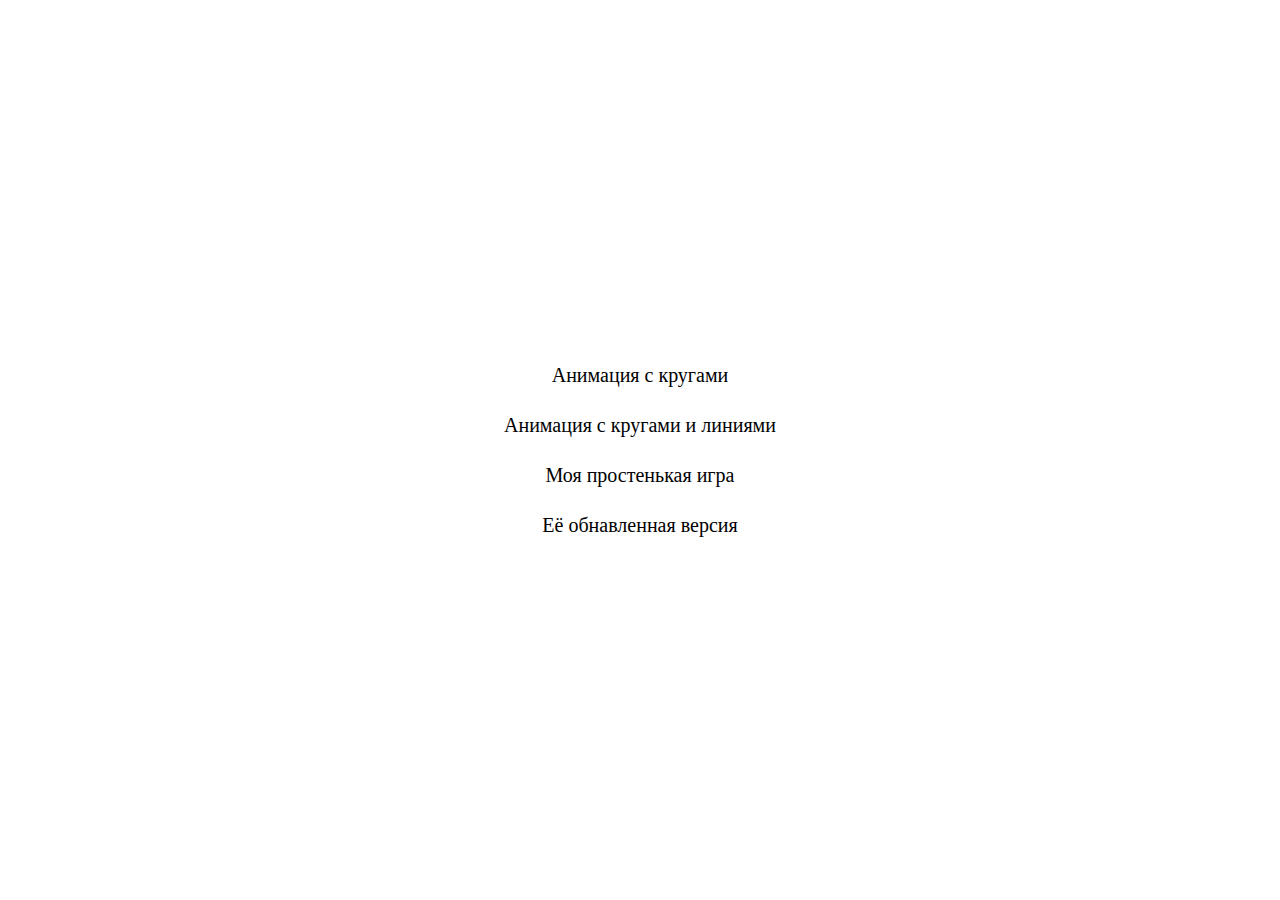
<file: index.html>
<!DOCTYPE html>
<html lang="en">
<head>
  <meta charset="UTF-8">
  <meta name="viewport" content="width=device-width, initial-scale=1.0">
  <title>Document</title>
  <link rel="stylesheet" href="reset.css">
  <link rel="stylesheet" href="style.css">
</head>
<body>
  <a href="circle/index.html">Анимация с кругами</a>
  <a href="circle-line/index.html">Анимация с кругами и линиями</a>
  <a href="Neon__Dash--br/index.html">Моя простенькая игра</a>
  <a href="Neon Dash - code/index.html">Её обнавленная версия</a>
</body>
</html>
</file>
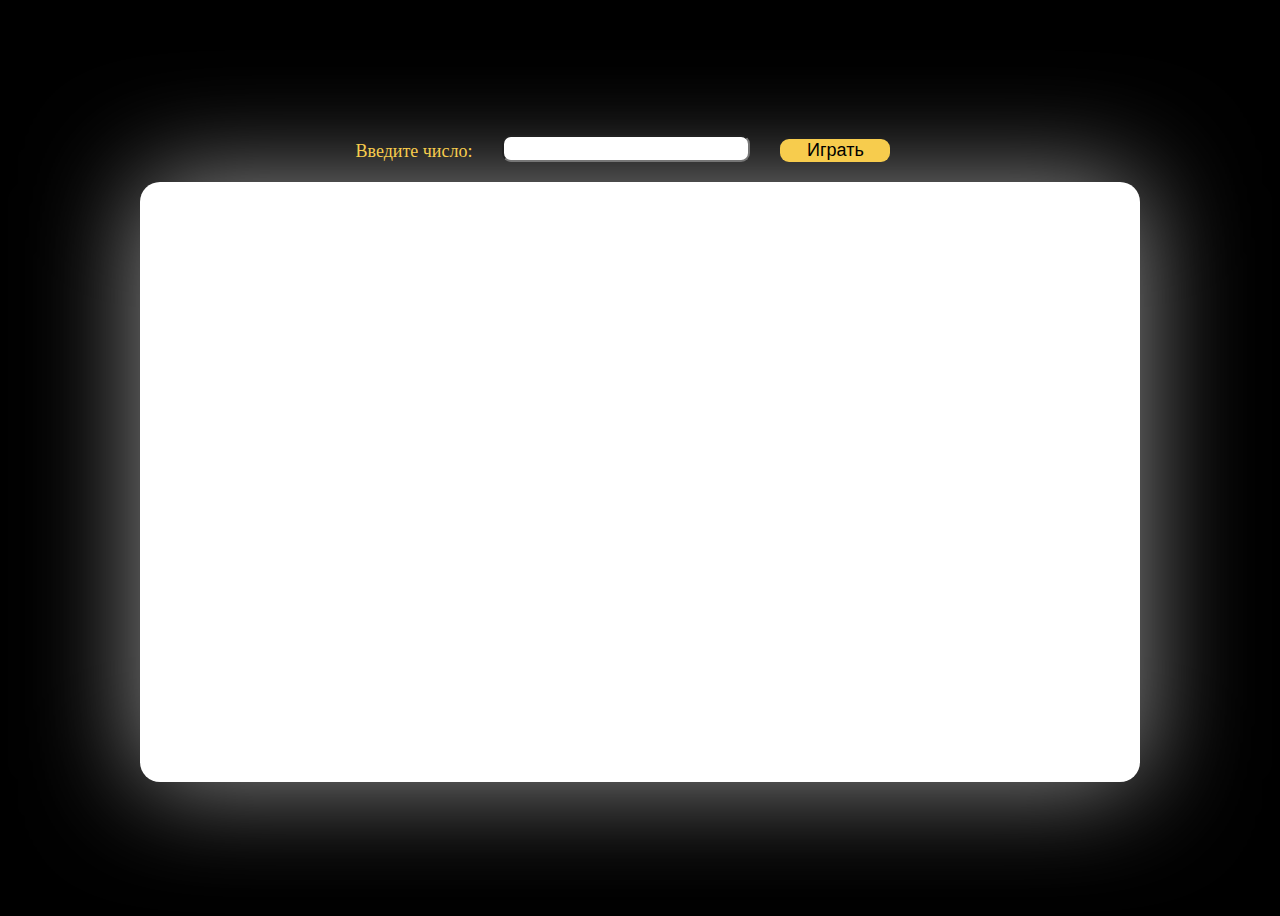
<file: Neon Dash - code/index.html>
<!DOCTYPE html>
<html lang="en">
<head>
  <meta charset="UTF-8">
  <meta name="viewport" content="width=device-width, initial-scale=1.0">
  <title>Canvas</title>
  <link rel="stylesheet" href="css/style.css">
</head>
<body>

  <div class="game">
    <form class="form" id="myForm">
        <label class="label" for="numberInput">Введите число:</label>
        <input class="input" type="number" id="numberInput" required/>
        <button class="play" type="submit">Играть</button>
    </form>
    <canvas id="canvas" width="1000px" height="600px"></canvas>
    <button id="restartButton"">Играть снова</button>
  </div>

  <script src="js/main.js"></script>
</body>
</html>
</file>
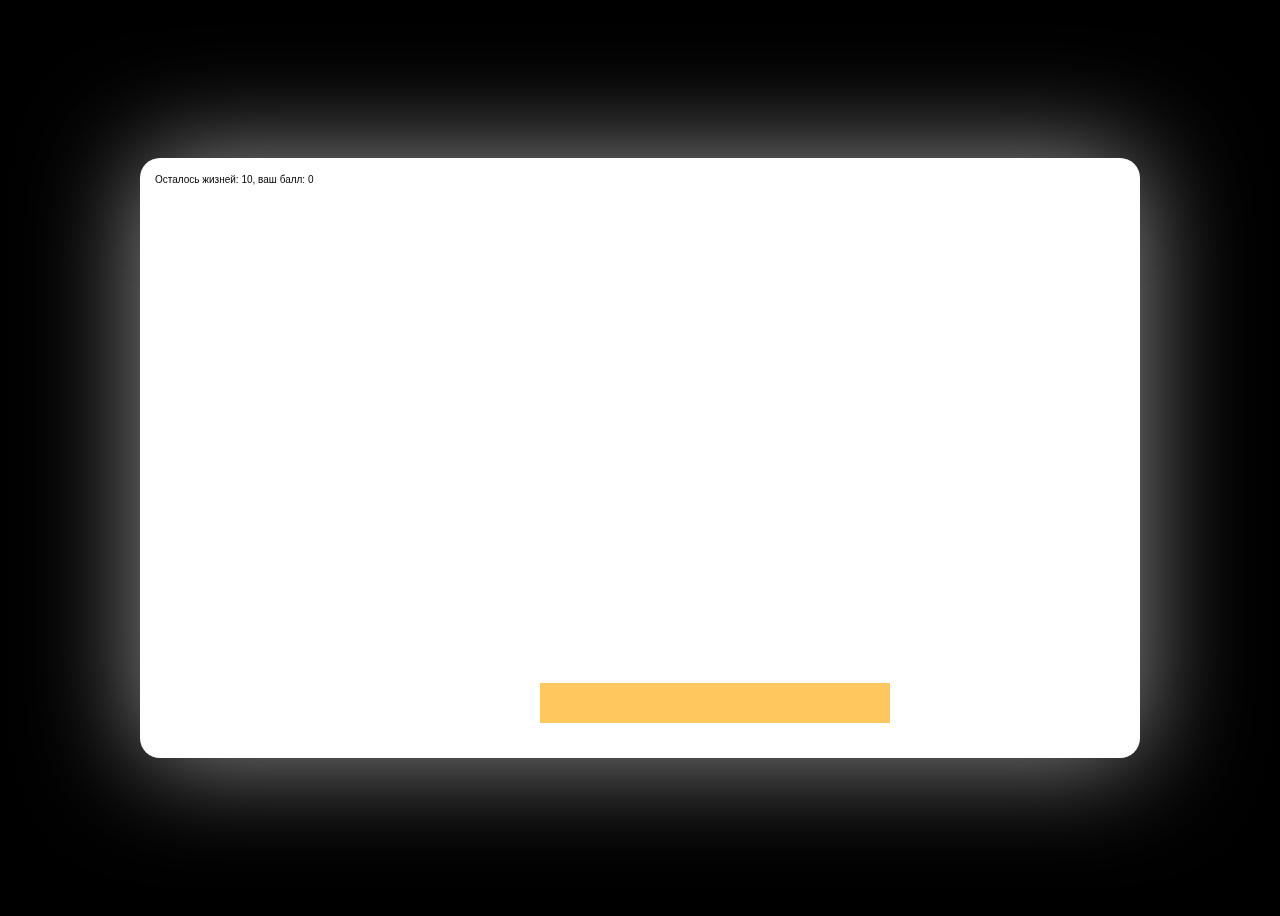
<file: Neon__Dash--br/index.html>
<!DOCTYPE html>
<html lang="en">
<head>
  <meta charset="UTF-8">
  <meta name="viewport" content="width=device-width, initial-scale=1.0">
  <title>Neon Dash</title>
  <link rel="stylesheet" href="css/style.css">
  <link rel="shortcut icon" href="d.ico" type="image/x-icon">
</head>
<body>
  <canvas id="canvas" width="1000px" height="600px"></canvas>
  <button id="restartButton"">Играть снова</button>

  <script src="js/main.js"></script>
</body>
</html>
</file>
<file: style.css>
body {
  display: flex;
  flex-direction: column;
  gap: 30px;
  align-items: center;
  justify-content: center;
  width: 100vw;
  height: 100vh;
  font-size: 20px;
  font-family: cursive;
}
</file>
<file: Neon Dash - code/css/style.css>
body {
  height: 100vh;
  background-color: #000000;
  display: flex;
  align-items: center;
  justify-content: center;
}
#canvas {
  background: #fff;
  border-radius: 20px;
  box-shadow: 0 0 110px 1px rgba(211, 211, 211, 0.7);
}
#restartButton {
  display: none; /* Скрываем по умолчанию */
  position: absolute;
  top: 50%;
  left: 50%;
  transform: translate(-50%, -50%);
  padding: 15px 30px;
  font-size: 18px;
  font-family: "Arial", sans-serif;
  color: white;
  background: linear-gradient(45deg, #ff6f61, #ff9068);
  border: none;
  border-radius: 8px;
  box-shadow: 0 4px 6px rgba(0, 0, 0, 0.2);
  cursor: pointer;
  transition: all 0.3s ease;
}
#restartButton:hover {
  background: linear-gradient(45deg, #ff9068, #ff6f61);
  transform: translate(-50%, -50%) scale(1.05);
}
#restartButton:active {
  transform: translate(-50%, -50%) scale(0.95);
  box-shadow: 0 2px 4px rgba(0, 0, 0, 0.2);
}
.game {
  display: flex;
  flex-direction: column;
  align-items: center;
  justify-content: center;
  gap: 20px;
}
.form {
  font-size: 18px;
  display: flex;
  gap: 30px;
  align-items: end;
  position: relative;
  right: 17px;
}
.label {
  color: #f7cc4d;
  font-size: 18px;
}
.input {
  font-size: 18px;
  border-radius: 9px;
  padding-left: 10px;
}
.play {
  font-size: 18px;
  background: #f7cc4d;
  border: none;
  width: 110px;
  border-radius: 9px;
}
</file>
<file: Neon__Dash--br/css/style.css>
body {
  height: 100vh;
  background-color: #000000;
  display: flex;
  align-items: center;
  justify-content: center;
}

#canvas {
  background: #fff;
  border-radius: 20px;
  box-shadow: 0 0 110px 1px rgba(211, 211, 211, 0.7);
}
#restartButton {
  display: none; /* Скрываем по умолчанию */
  position: absolute;
  top: 50%;
  left: 50%;
  transform: translate(-50%, -50%);
  padding: 15px 30px;
  font-size: 18px;
  font-family: 'Arial', sans-serif;
  color: white;
  background: linear-gradient(45deg, #ff6f61, #ff9068);
  border: none;
  border-radius: 8px;
  box-shadow: 0 4px 6px rgba(0, 0, 0, 0.2);
  cursor: pointer;
  transition: all 0.3s ease;
}

#restartButton:hover {
  background: linear-gradient(45deg, #ff9068, #ff6f61);
  transform: translate(-50%, -50%) scale(1.05);
}

#restartButton:active {
  transform: translate(-50%, -50%) scale(0.95);
  box-shadow: 0 2px 4px rgba(0, 0, 0, 0.2);
}
</file>
